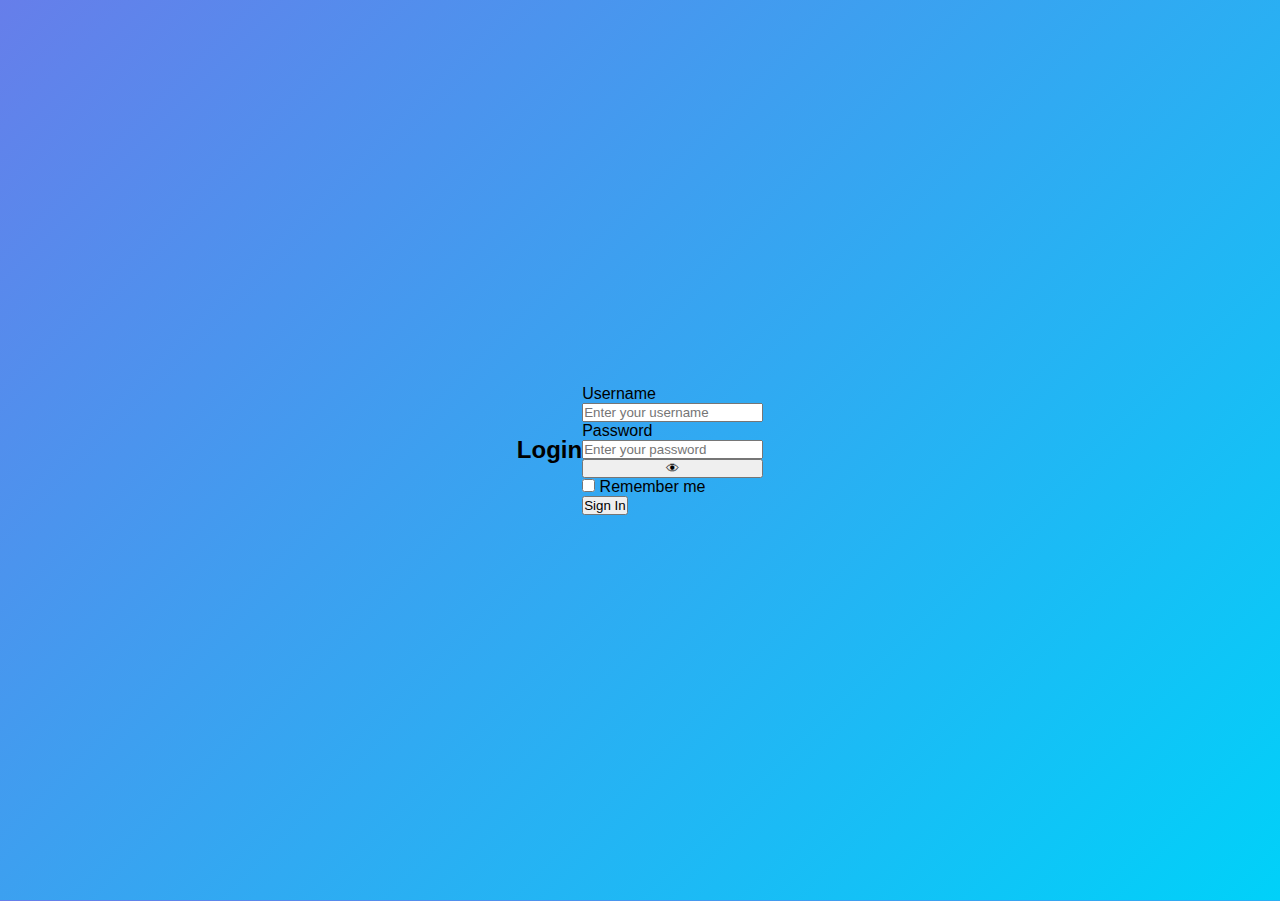
<file: public/acuas-1.0.0/test_jadi_nigga/index.html>
<!DOCTYPE html>
<html lang="en">
<head>
  <meta charset="UTF-8">
  <meta name="viewport" content="width=device-width, initial-scale=1.0">
  <title>Login Page</title>
  <link rel="stylesheet" href="login_styles.css">
</head>
<body>
  <div class="login-container">
    <h2>Login</h2>

    <!-- Login Form -->
    <form id="loginForm" action="login.php" method="POST">
      
      <div class="form-group">
        <label for="username">Username</label>
        <input 
          type="text" 
          id="username" 
          name="username" 
          placeholder="Enter your username" 
          required
        >
      </div>

      <div class="form-group">
        <label for="password">Password</label>
        <input 
          type="password" 
          id="password" 
          name="password" 
          placeholder="Enter your password" 
          required
        >
        <button type="button" id="passwordToggle">👁</button>
      </div>

      <div class="form-group">
        <label>
          <input type="checkbox" id="rememberMe" name="rememberMe">
          Remember me
        </label>
      </div>

      <button type="submit" id="loginBtn">Sign In</button>

      <!-- Alerts -->
      <div id="errorAlert" style="display:none; color:red;">
        <span class="alert-text"></span>
      </div>

      <div id="successAlert" style="display:none; color:green;">
        <span class="alert-text"></span>
      </div>
    </form>
  </div>

  <!-- Import JS -->
  <script src="login.js"></script>
</body>
</html>
</file>
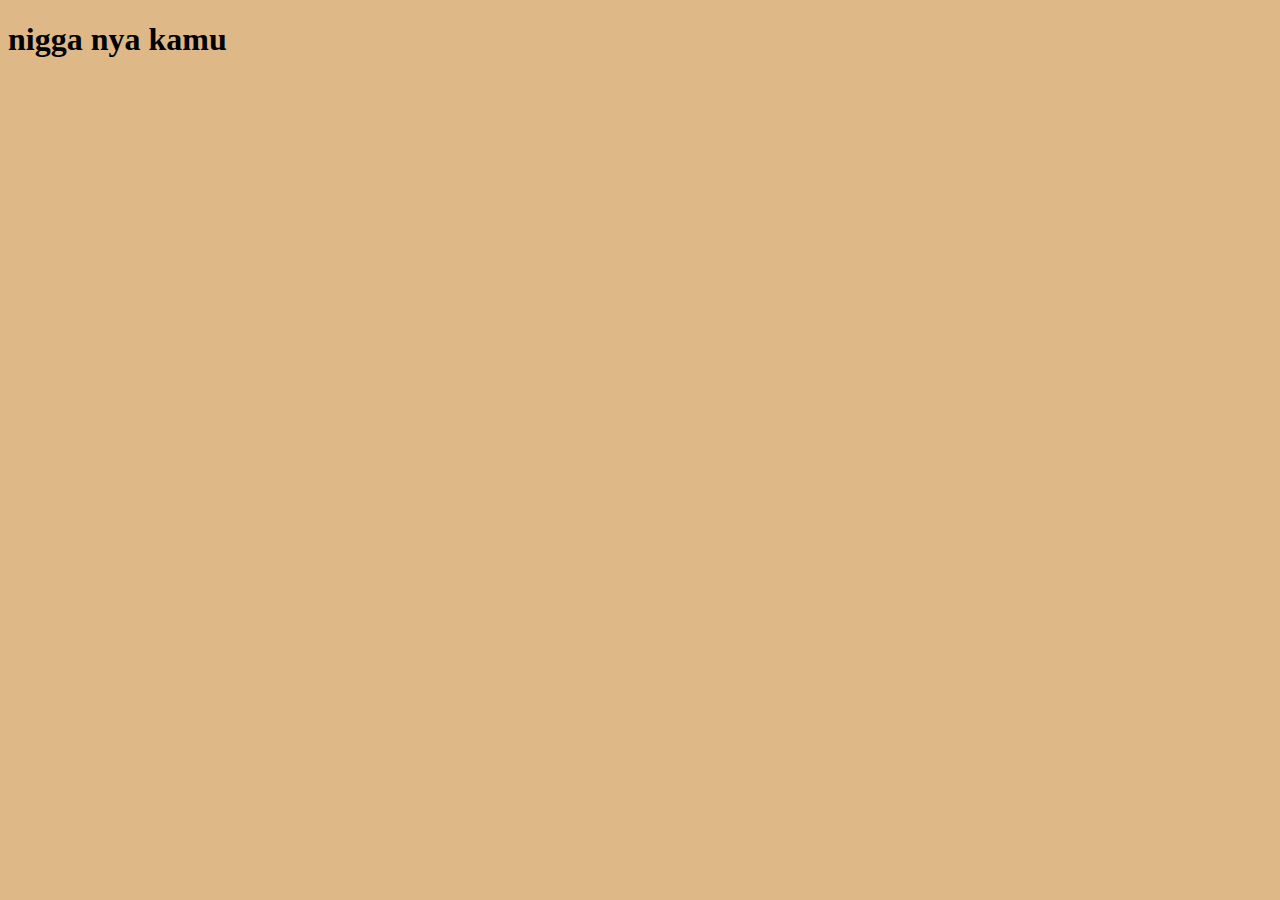
<file: public/acuas-1.0.0/test_jadi_nigga/nigga.html>
<!DOCTYPE html>
<html lang="en">
<head>
    <meta charset="UTF-8">
    <meta name="viewport" content="width=device-width, initial-scale=1.0">
    <title>Document</title>
</head>
<body style="background-color: burlywood;">
    <h1>nigga  nya kamu</h1>
</body>
</html>
</file>
<file: public/acuas-1.0.0/test_jadi_nigga/login_styles.css>
/* Reset and Base Styles */
* {
    margin: 0;
    padding: 0;
    box-sizing: border-box;
}

body {
    font-family: 'Inter', -apple-system, BlinkMacSystemFont, 'Segoe UI', Roboto, sans-serif;
    min-height: 100vh;
    background: linear-gradient(135deg, #667eea 0%, #00D1F9 100%);

    position: relative;
}

/* Background Pattern */
.bg-pattern {
    position: fixed;
    top: 0;
    left: 0;
    width: 100%;
    height: 100%;
    background-image: 
        radial-gradient(circle at 20% 80%, rgba(120, 119, 198, 0.3) 0%, transparent 50%),
        radial-gradient(circle at 80% 20%, rgba(255, 255, 255, 0.1) 0%, transparent 50%),
        radial-gradient(circle at 40% 40%, rgba(120, 119, 198, 0.2) 0%, transparent 50%);
    animation: patternMove 20s ease-in-out infinite alternate;
    z-index: -2;
}

@keyframes patternMove {
    0% { transform: translateX(0) translateY(0); }
    100% { transform: translateX(20px) translateY(-20px); }
}

/* Floating Shapes */
.floating-shapes {
    position: fixed;
    top: 0;
    left: 0;
    width: 100%;
    height: 100%;
    pointer-events: none;
    z-index: -1;
}

.shape {
    position: absolute;
    border-radius: 50%;
    background: rgba(255, 255, 255, 0.1);
    backdrop-filter: blur(10px);
}

.shape-1 {
    width: 80px;
    height: 80px;
    top: 20%;
    left: 10%;
    animation: float 6s ease-in-out infinite;
}

.shape-2 {
    width: 120px;
    height: 120px;
    top: 70%;
    right: 20%;
    animation: float 8s ease-in-out infinite reverse;
}

.shape-3 {
    width: 60px;
    height: 60px;
    top: 40%;
    right: 10%;
    animation: float 7s ease-in-out infinite;
}

@keyframes float {
    0%, 100% { transform: translateY(0) rotate(0deg); }
    50% { transform: translateY(-20px) rotate(180deg); }
}

/* Login Container */
.login-container {
    min-height: 100vh;
    display: flex;
    align-items: center;
    justify-content: center;
    padding: 20px;
}

/* Login Card */
.login-card {
    background: rgba(255, 255, 255, 0.95);
    backdrop-filter: blur(20px);
    border-radius: 24px;
    padding: 48px 40px;
    width: 100%;
    max-width: 480px;
    box-shadow: 
        0 32px 64px rgba(0, 0, 0, 0.12),
        0 16px 32px rgba(0, 0, 0, 0.08),
        inset 0 1px 0 rgba(255, 255, 255, 0.9);
    border: 1px solid rgba(255, 255, 255, 0.2);
    position: relative;
    animation: cardSlideUp 0.8s cubic-bezier(0.4, 0, 0.2, 1);
}

@keyframes cardSlideUp {
    from {
        opacity: 0;
        transform: translateY(40px) scale(0.95);
    }
    to {
        opacity: 1;
        transform: translateY(0) scale(1);
    }
}

/* Header Section */
.login-header {
    text-align: center;
    margin-bottom: 40px;
}

.gov-seal {
    width: 80px;
    height: 80px;
    margin: 0 auto 24px;
    background: linear-gradient(135deg, #4740d6c1, #00D1F9);
    border-radius: 20px;
    display: flex;
    align-items: center;
    justify-content: center;
    box-shadow: 0 8px 32px rgba(79, 70, 229, 0.3);
    animation: sealPulse 2s ease-in-out infinite alternate;
}

@keyframes sealPulse {
    0% { transform: scale(1); box-shadow: 0 8px 32px rgba(79, 70, 229, 0.3); }
    100% { transform: scale(1.05); box-shadow: 0 12px 40px rgba(79, 70, 229, 0.4); }
}

.gov-seal i {
    font-size: 40px;
    color: white;
}

.logo-image {
    width: 60px;
    height: 60px;
    object-fit: contain;
    border-radius: 50%;
    filter: drop-shadow(0 2px 8px rgba(0, 0, 0, 0.1));
}

.portal-title {
    font-size: 32px;
    font-weight: 700;
    color: #1e293b;
    margin-bottom: 8px;
    letter-spacing: -0.025em;
}

.portal-subtitle {
    font-size: 16px;
    color: #64748b;
    font-weight: 400;
}

/* Form Styles */
.login-form {
    display: flex;
    flex-direction: column;
    gap: 24px;
}

.form-group {
    display: flex;
    flex-direction: column;
}

.form-label {
    font-size: 14px;
    font-weight: 600;
    color: #374151;
    margin-bottom: 8px;
    letter-spacing: 0.025em;
}

/* Select Wrapper */
.select-wrapper {
    position: relative;
}

.form-select {
    width: 100%;
    padding: 16px 48px 16px 16px;
    border: 2px solid #e2e8f0;
    border-radius: 12px;
    font-size: 16px;
    color: #374151;
    background: white;
    transition: all 0.3s cubic-bezier(0.4, 0, 0.2, 1);
    appearance: none;
    cursor: pointer;
}

.select-icon {
    position: absolute;
    right: 16px;
    top: 50%;
    transform: translateY(-50%);
    color: #9ca3af;
    pointer-events: none;
    transition: transform 0.3s ease;
}

.form-select:focus + .select-icon {
    transform: translateY(-50%) rotate(180deg);
}

/* Input Wrapper */
.input-wrapper {
    position: relative;
    display: flex;
    align-items: center;
}

.form-input {
    width: 100%;
    padding: 16px 16px 16px 48px;
    border: 2px solid #e2e8f0;
    border-radius: 12px;
    font-size: 16px;
    color: #374151;
    background: white;
    transition: all 0.3s cubic-bezier(0.4, 0, 0.2, 1);
}

.input-icon {
    position: absolute;
    left: 16px;
    color: #9ca3af;
    font-size: 16px;
    z-index: 1;
    transition: color 0.3s ease;
}

.form-input:focus,
.form-select:focus {
    outline: none;
    border-color: #4f46e5;
    box-shadow: 0 0 0 4px rgba(79, 70, 229, 0.1);
    transform: translateY(-2px);
}

.form-input:focus + .input-icon,
.form-input:not(:placeholder-shown) + .input-icon {
    color: #4f46e5;
}

/* Password Toggle */
.password-toggle {
    position: absolute;
    right: 16px;
    background: none;
    border: none;
    color: #9ca3af;
    cursor: pointer;
    padding: 8px;
    border-radius: 6px;
    transition: all 0.3s ease;
}

.password-toggle:hover {
    color: #4f46e5;
    background: rgba(79, 70, 229, 0.1);
}

/* Form Options */
.form-options {
    display: flex;
    justify-content: space-between;
    align-items: center;
    margin-top: -8px;
}

.checkbox-wrapper {
    display: flex;
    align-items: center;
    cursor: pointer;
    position: relative;
}

.checkbox-wrapper input[type="checkbox"] {
    opacity: 0;
    position: absolute;
}

.checkbox-custom {
    width: 20px;
    height: 20px;
    border: 2px solid #d1d5db;
    border-radius: 6px;
    margin-right: 12px;
    position: relative;
    transition: all 0.3s ease;
    background: white;
}

.checkbox-wrapper input[type="checkbox"]:checked + .checkbox-custom {
    background: #4f46e5;
    border-color: #4f46e5;
}

.checkbox-wrapper input[type="checkbox"]:checked + .checkbox-custom::after {
    content: '✓';
    position: absolute;
    top: 50%;
    left: 50%;
    transform: translate(-50%, -50%);
    color: white;
    font-size: 12px;
    font-weight: bold;
}

.checkbox-label {
    font-size: 14px;
    color: #6b7280;
    font-weight: 500;
}

.forgot-password {
    font-size: 14px;
    color: #4f46e5;
    text-decoration: none;
    font-weight: 600;
    transition: color 0.3s ease;
}

.forgot-password:hover {
    color: #3730a3;
}

/* Login Button */
.login-btn {
    width: 100%;
    padding: 16px 24px;
    background: linear-gradient(135deg, #4f46e5, #7c3aed);
    color: white;
    border: none;
    border-radius: 12px;
    font-size: 16px;
    font-weight: 600;
    cursor: pointer;
    display: flex;
    align-items: center;
    justify-content: center;
    gap: 12px;
    transition: all 0.3s cubic-bezier(0.4, 0, 0.2, 1);
    position: relative;
    overflow: hidden;
    margin-top: 8px;
}

.login-btn:hover {
    transform: translateY(-2px);
    box-shadow: 0 16px 40px rgba(79, 70, 229, 0.4);
}

.login-btn:active {
    transform: translateY(0);
}

.btn-text {
    transition: opacity 0.3s ease;
}

.btn-icon {
    transition: transform 0.3s ease;
}

.login-btn:hover .btn-icon {
    transform: translateX(4px);
}

.btn-loader {
    display: none;
    position: absolute;
}

.login-btn.loading .btn-text,
.login-btn.loading .btn-icon {
    opacity: 0;
}

.login-btn.loading .btn-loader {
    display: block;
}

/* Alerts */
.alert {
    padding: 16px;
    border-radius: 12px;
    display: flex;
    align-items: center;
    gap: 12px;
    font-size: 14px;
    font-weight: 500;
    animation: alertSlideIn 0.3s ease;
    margin-top: 8px;
}

@keyframes alertSlideIn {
    from {
        opacity: 0;
        transform: translateY(-10px);
    }
    to {
        opacity: 1;
        transform: translateY(0);
    }
}

.alert-error {
    background: rgba(239, 68, 68, 0.1);
    border: 1px solid rgba(239, 68, 68, 0.2);
    color: #dc2626;
}

.alert-success {
    background: rgba(34, 197, 94, 0.1);
    border: 1px solid rgba(34, 197, 94, 0.2);
    color: #16a34a;
}

/* Footer */
.login-footer {
    margin-top: 40px;
    text-align: center;
    border-top: 1px solid rgba(0, 0, 0, 0.1);
    padding-top: 24px;
}

.security-info {
    display: flex;
    align-items: center;
    justify-content: center;
    gap: 8px;
    color: #059669;
    font-size: 14px;
    font-weight: 500;
    margin-bottom: 16px;
}

.security-info i {
    color: #10b981;
}

.copyright {
    font-size: 12px;
    color: #9ca3af;
}

/* Responsive Design */
@media (max-width: 640px) {
    .login-container {
        padding: 16px;
    }
    
    .login-card {
        padding: 32px 24px;
    }
    
    .portal-title {
        font-size: 28px;
    }
    
    .gov-seal {
        width: 64px;
        height: 64px;
        margin-bottom: 20px;
    }
    
    .gov-seal i {
        font-size: 32px;
    }
    
    body {
        overflow: auto;
    }
    
    .form-options {
        flex-direction: column;
        gap: 16px;
        align-items: flex-start;
    }
}

/* High contrast mode support */
@media (prefers-contrast: high) {
    .login-card {
        background: white;
        border: 2px solid #000;
    }
    
    .form-input,
    .form-select {
        border-color: #000;
    }
    
    .login-btn {
        background: #000;
    }
}

/* Reduced motion support */
@media (prefers-reduced-motion: reduce) {
    * {
        animation-duration: 0.01ms !important;
        animation-iteration-count: 1 !important;
        transition-duration: 0.01ms !important;
    }
}
</file>
